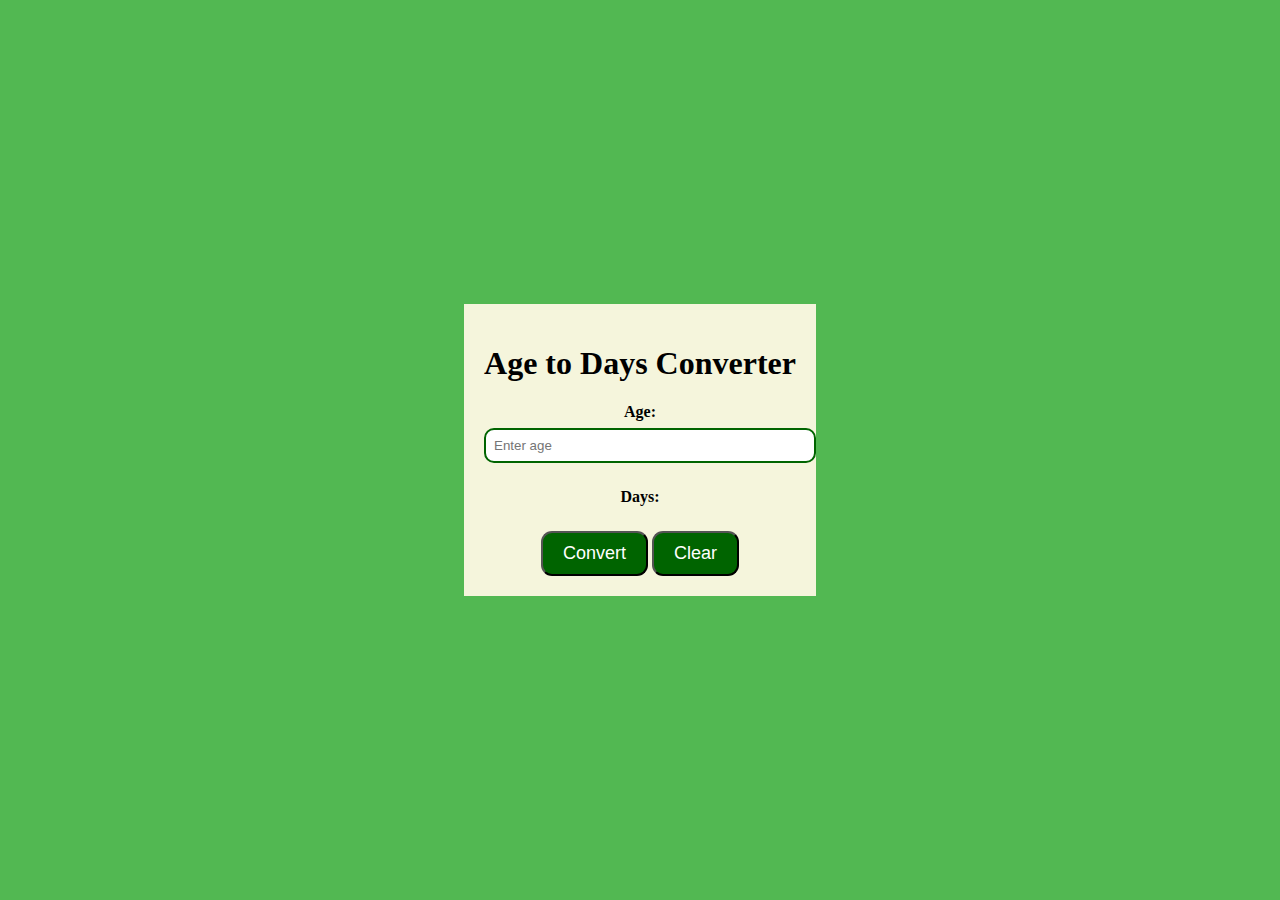
<file: Age to days/index.html>
<!DOCTYPE html>
<html lang="en">
<head>
    <meta charset="UTF-8">
    <meta name="viewport" content="width=device-width, initial-scale=1.0">
    <link rel="stylesheet" href="./CSS/styles.css">
    <title>Age to Days</title>
</head>
<body>
    <div class="block">
        <h1>Age to Days Converter</h1>
        <div class="add">
            <h4>Age:</h4>
            <input type="text" id="low" placeholder="Enter age">
        </div>
        <div class="add">
            <h4 id="high">Days:</h4>
           
        </div>
        <button id="calc">Convert</button> <button id="clr">Clear</button>
    </div> 

    <script src="./script/index.js"></script>
</body>
</html>
</file>
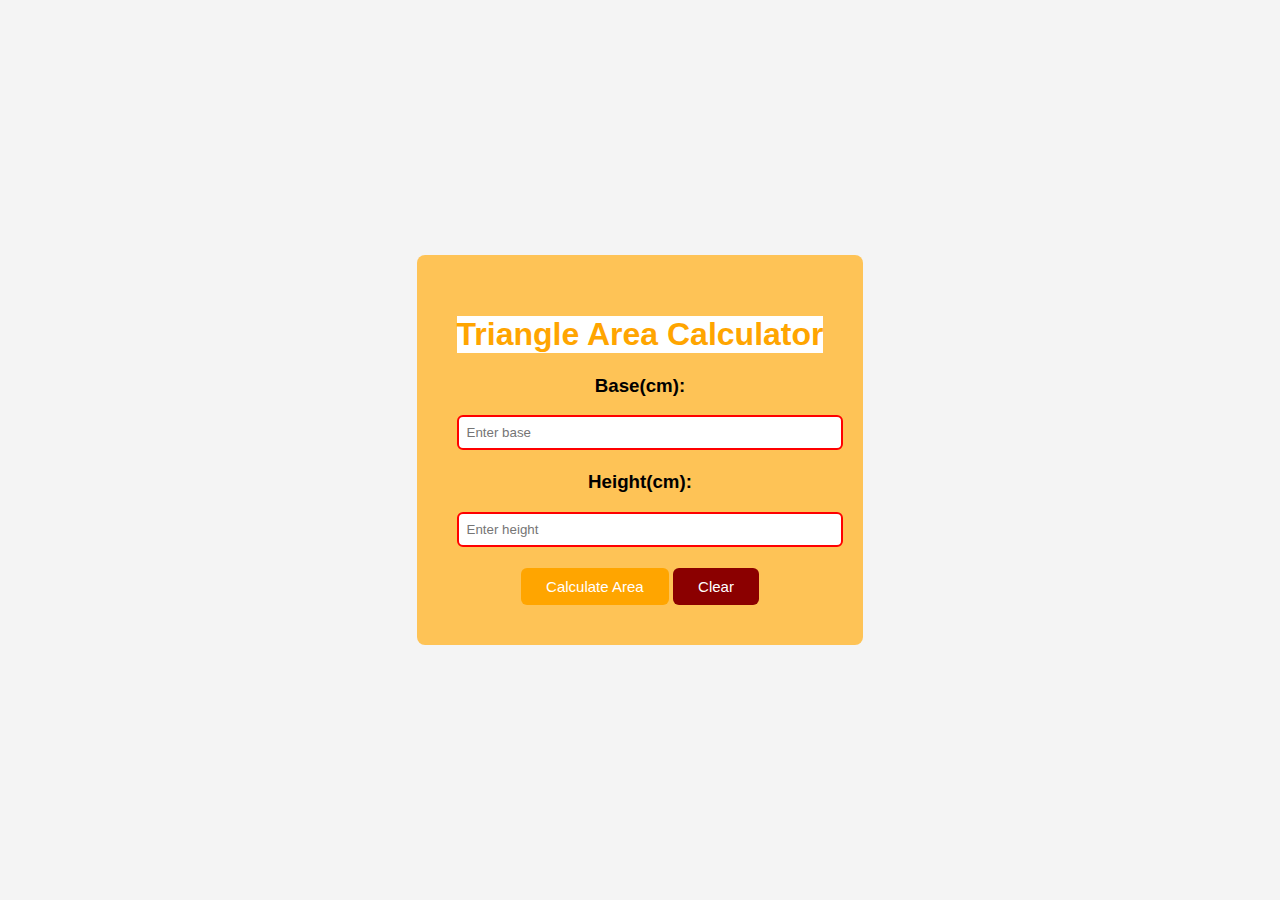
<file: areaOfTriangle 3.06/index.html>
<!DOCTYPE html>
<html lang="en">
<head>
    <meta charset="UTF-8">
    <meta name="viewport" content="width=device-width, initial-scale=1.0">
    <link rel="stylesheet" href="./CSS/styles.css">
    <title>Document</title>
</head>
<body>
    <div class="calc-space">
        <h1>Triangle Area Calculator</h1>
        <div class="input-sec">
            <h3 >Base(cm):</h3>
            <input type="number" id="mass" placeholder="Enter base">
        </div>
        <div class="input-sec">
            <h3>Height(cm):</h3>
            <input type="number" id="length" placeholder="Enter height">
        </div>
        <button id="calculateBut">Calculate Area</button> <button id="clear">Clear</button>
        <div id="answer"></div>
    </div>

    <script src="./script/index.js"></script>
</body>
</html>
</file>
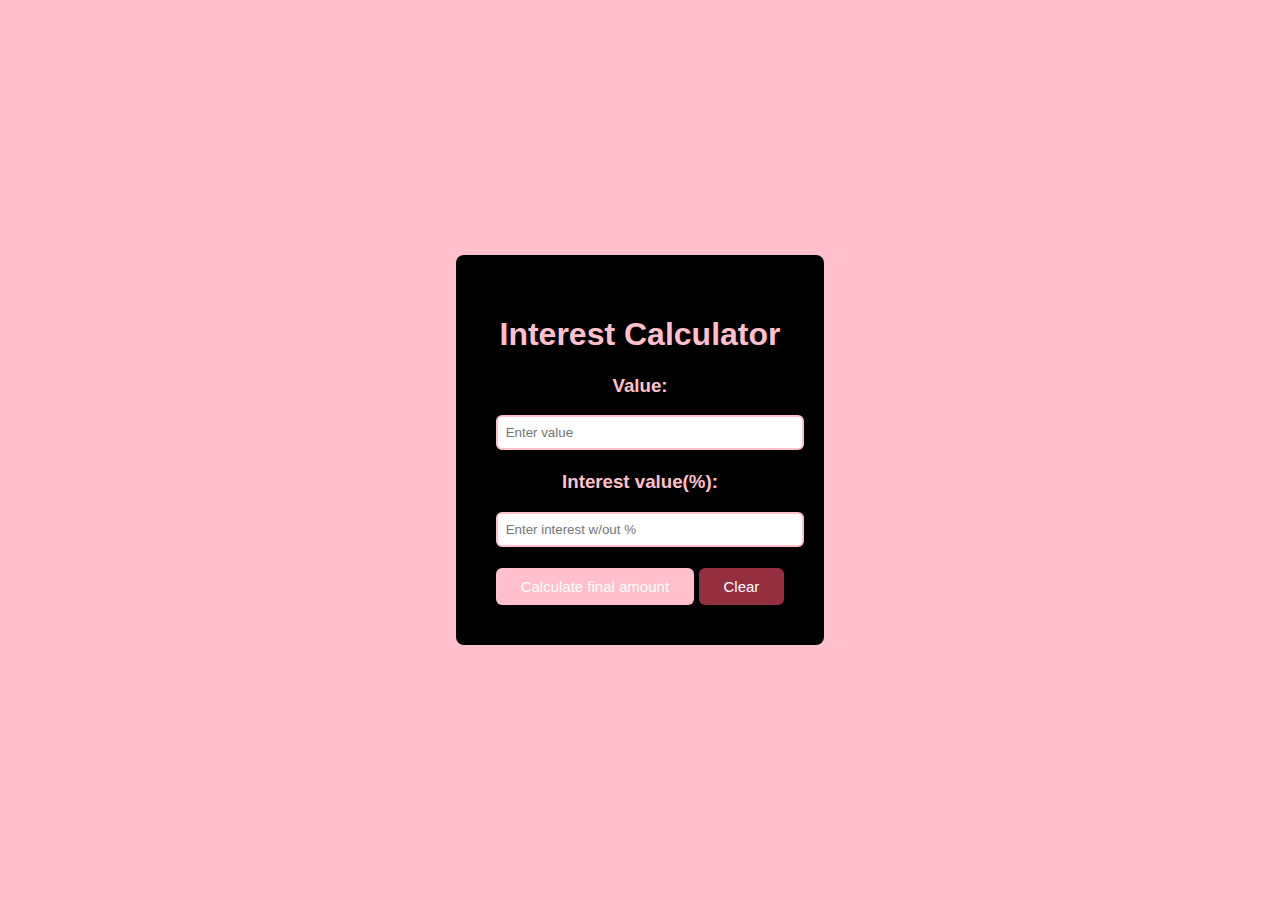
<file: Interest amount 3.06/index.html>
<!DOCTYPE html>
<html lang="en">
<head>
    <meta charset="UTF-8">
    <meta name="viewport" content="width=device-width, initial-scale=1.0">
    <link rel="stylesheet" href="./CSS/styles.css">
    <title>Document</title>
</head>
<body>
    <div class="calc-space">
        <h1>Interest Calculator</h1>
        <div class="input-sec">
            <h3 >Value:</h3>
            <input type="number" id="mass" placeholder="Enter value">
        </div>
        <div class="input-sec">
            <h3>Interest value(%):</h3>
            <input type="number" id="length" placeholder="Enter interest w/out %">
        </div>
        <button id="calculateBut">Calculate final amount</button> <button id="clear">Clear</button>
        <div id="answer"></div>
    </div>


<script src="./script/index.js"></script>
</body>
</html>
</file>
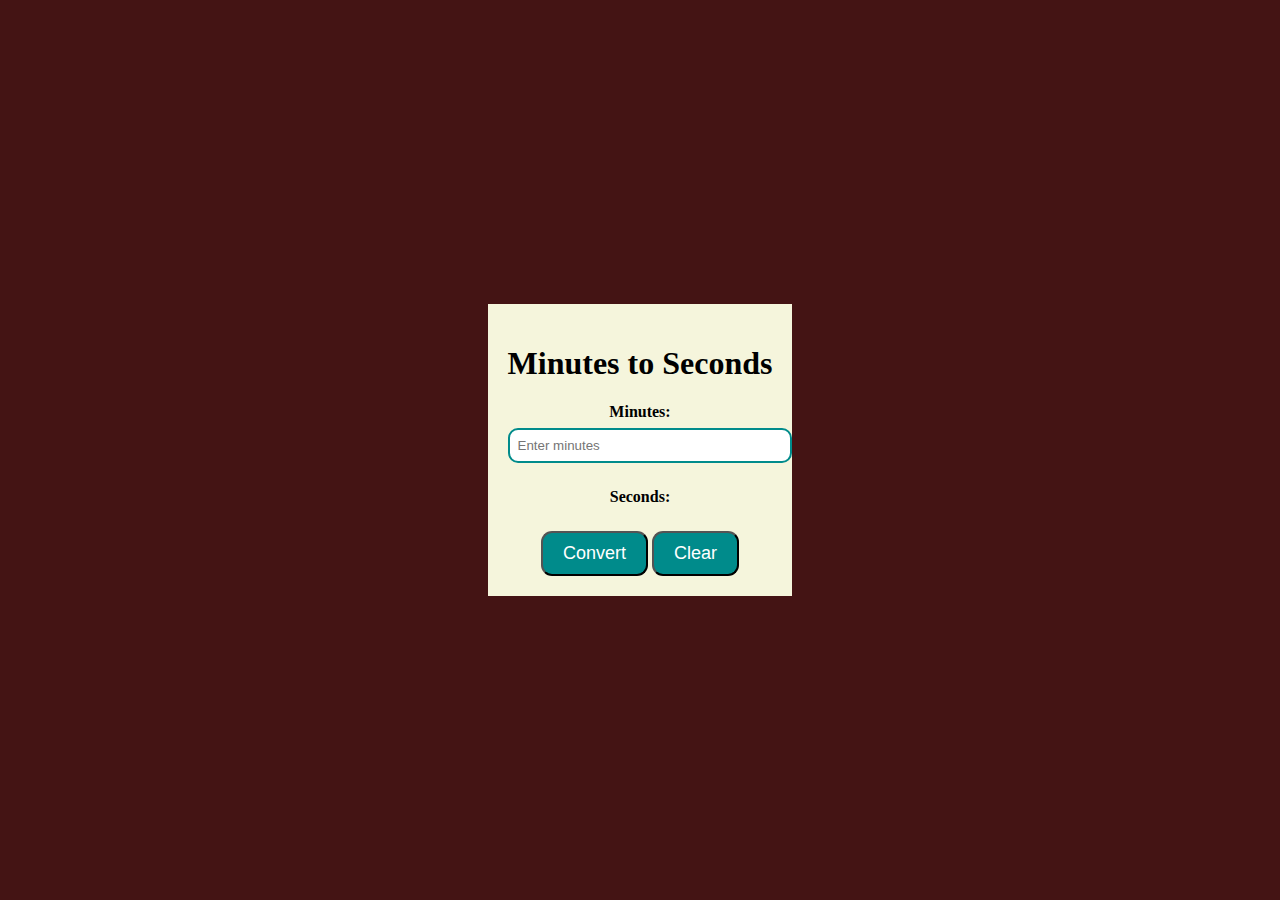
<file: Mins to secs 3.06/index.html>
<!DOCTYPE html>
<html lang="en">
<head>
    <meta charset="UTF-8">
    <meta name="viewport" content="width=device-width, initial-scale=1.0">
    <link rel="stylesheet" href="./CSS/styles.css">
    <title>Minutes to Seconds</title>
</head>
<body>
    <div class="block">
        <h1>Minutes to Seconds</h1>
        <div class="add">
            <h4>Minutes:</h4>
            <input type="text" id="low" placeholder="Enter minutes">
        </div>
        <div class="add">
            <h4 id="high">Seconds:</h4>
           
        </div>
        <button id="calc">Convert</button> <button id="clr">Clear</button>
    </div>
    

    <script src="./script/index.js"></script>
</body>
</html>
</file>
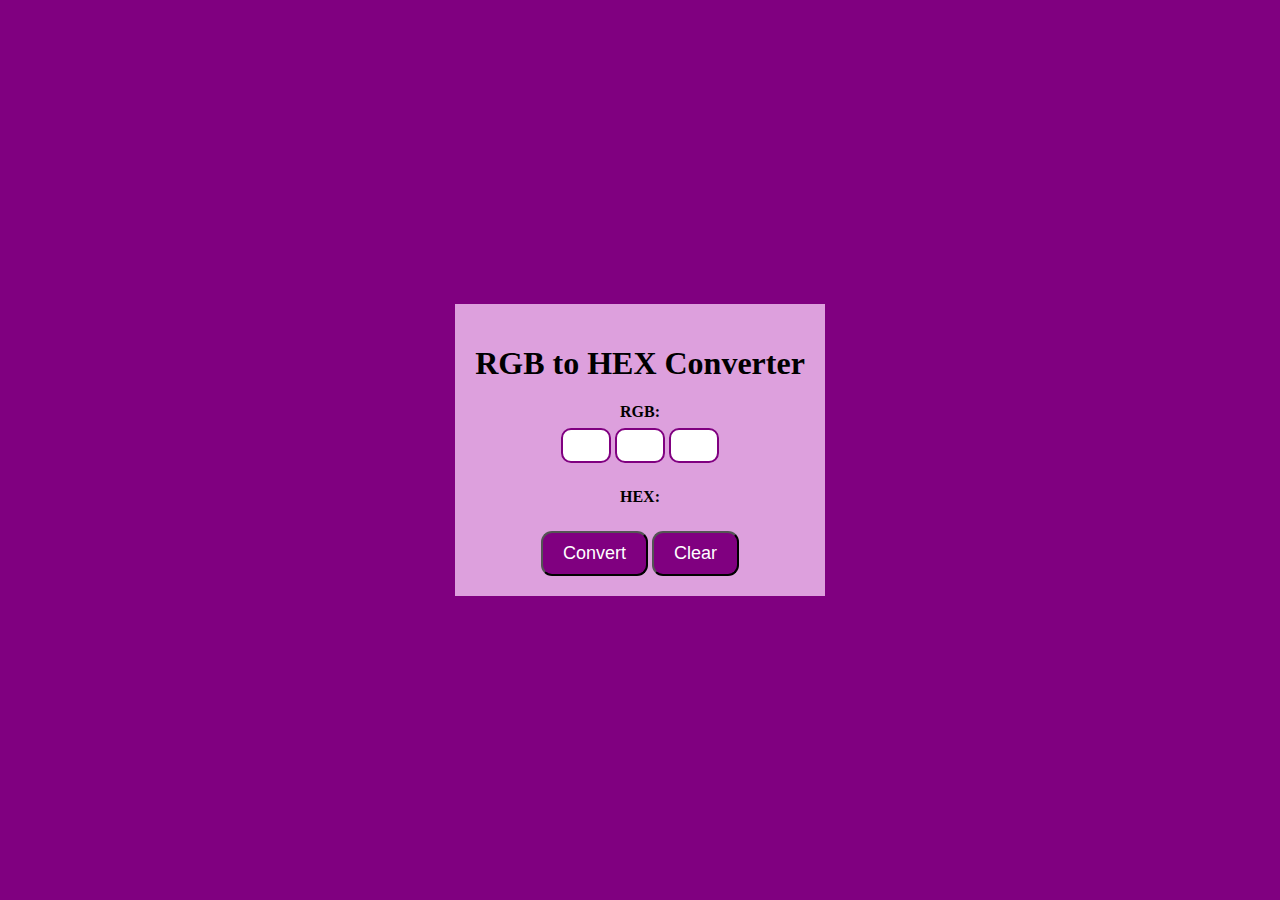
<file: RGB to HEX 4.06/index.html>
<!DOCTYPE html>
<html lang="en">
<head>
    <meta charset="UTF-8">
    <meta name="viewport" content="width=device-width, initial-scale=1.0">
    <link rel="stylesheet" href="./CSS/styles.css">
    <title>RGB to HEX Converter</title>
</head>
<body>
    <div class="block">
        <h1>RGB to HEX Converter</h1>
        <div class="add">
            <h4>RGB:</h4>
          <span><input type="text" id="red"> <input type="text" id="green"> <input type="text" id="blue"></span>
        </div>
        <div class="add">
            <h4 id="high">HEX:</h4>
           
        </div>
        <button id="calc">Convert</button> <button id="clr">Clear</button>
    </div>
    <script src="./script/index.js"></script>
</body>
</html>
</file>
<file: Age to days/CSS/styles.css>
body {
    font-family: 'Times New Roman', Times, serif;
    margin: 0;
    padding: 0;
    display: flex;
    justify-content: center;
    align-items: center;
    height: 100vh;
    background-color: rgb(82, 184, 82);
}

.block {
    background-color: beige;
    padding: 20px;
    text-align: center;
}

.add {
    margin-bottom: 25px;
}

.add h4 {
    display: block;
    margin-bottom: 7px;
}

.add input {
    width: 100%;
    padding: 8px;
    border-radius: 10px;
    border: 2px solid darkgreen;
}

#calc {
    background-color: darkgreen;
    color: white;
    padding: 10px 20px;
    font-size: 18px;
    border-radius: 11px;
}

#calc:active {
    background-color: black;
}

#clr{
    background-color: darkgreen;
    color: white;
    padding: 10px 20px;
    font-size: 18px;
    border-radius: 11px;
}
</file>
<file: areaOfTriangle 3.06/CSS/styles.css>
body {
    font-family: Verdana, Geneva, Tahoma, sans-serif;
    margin: 0;
    padding: 0;
    display: flex;
    justify-content: center;
    align-items: center;
    height: 100vh;
    background-color: #f4f4f4;
}

h1{
    color: orange;
    background-color: white;
}

.calc-space {
    background-color: rgb(254, 195, 86);
    padding: 40px;
    border-radius: 8px;
    text-align: center;
}


#calculateBut {
    background-color: orange;
    color: white;
    border: none;
    padding: 10px 25px;
    font-size: 15px;
    border-radius: 6px;
}

#result {
    font-size: 17px;
    font-weight: bold;
    margin-top: 20px;
}

#calculateBut:active {
    background-color: red;
}

.input-sec {
    margin-bottom: 21px;
}


.input-sec input {
    width: 100%;
    padding: 8px;
    border-radius: 6px;
    border: 2px solid red;
}


#clear {
    background-color: darkred;
    color: white;
    border: none;
    padding: 10px 25px;
    font-size: 15px;
    border-radius: 6px;
}

#clear:active {
    background-color: red;
}
</file>
<file: Interest amount 3.06/CSS/styles.css>
body {
    font-family: Verdana, Geneva, Tahoma, sans-serif;
    margin: 0;
    padding: 0;
    display: flex;
    justify-content: center;
    align-items: center;
    height: 100vh;
    background-color: pink;
}

h1{
    color: pink;
    background-color: black;
}

.calc-space {
    background-color: black;
    padding: 40px;
    border-radius: 8px;
    text-align: center;
}


#calculateBut {
    background-color: pink;
    color: white;
    border: none;
    padding: 10px 25px;
    font-size: 15px;
    border-radius: 6px;
}

#result {
    font-size: 17px;
    font-weight: bold;
    margin-top: 20px;
}

#calculateBut:active {
    background-color: rgb(255, 120, 142);
}

.input-sec {
    margin-bottom: 21px;
}


.input-sec input {
    width: 100%;
    padding: 8px;
    border-radius: 6px;
    border: 2px solid pink;
}


#clear {
    background-color: rgb(148, 47, 64);
    color: white;
    border: none;
    padding: 10px 25px;
    font-size: 15px;
    border-radius: 6px;
}

#clear:active {
    background-color: pink;
}

h3 {
    color: pink;
}
</file>
<file: Mins to secs 3.06/CSS/styles.css>
body {
    font-family: 'Times New Roman', Times, serif;
    margin: 0;
    padding: 0;
    display: flex;
    justify-content: center;
    align-items: center;
    height: 100vh;
    background-color: rgb(68, 20, 20);
}

.block {
    background-color: beige;
    padding: 20px;
    text-align: center;
}

.add {
    margin-bottom: 25px;
}

.add h4 {
    display: block;
    margin-bottom: 7px;
}

.add input {
    width: 100%;
    padding: 8px;
    border-radius: 10px;
    border: 2px solid darkcyan;
}

#calc {
    background-color: darkcyan;
    color: white;
    padding: 10px 20px;
    font-size: 18px;
    border-radius: 11px;
}

#calc:active {
    background-color: beige;
}

#clr{
    background-color: darkcyan;
    color: white;
    padding: 10px 20px;
    font-size: 18px;
    border-radius: 11px;
}
</file>
<file: RGB to HEX 4.06/CSS/styles.css>
body {
    font-family: 'Times New Roman', Times, serif;
    margin: 0;
    padding: 0;
    display: flex;
    justify-content: center;
    align-items: center;
    height: 100vh;
    background-color: purple;
}

.block {
    background-color: plum;
    padding: 20px;
    text-align: center;
}

.add {
    margin-bottom: 25px;
}

.add h4 {
    display: block;
    margin-bottom: 7px;
}

.add input {
    width: 100%;
    padding: 8px;
    border-radius: 10px;
    border: 2px solid purple;
}

#calc {
    background-color: purple;
    color: white;
    padding: 10px 20px;
    font-size: 18px;
    border-radius: 11px;
}

#calc:active {
    background-color: purple;
}

#clr{
    background-color: purple;
    color: white;
    padding: 10px 20px;
    font-size: 18px;
    border-radius: 11px;
}

#red, #green, #blue{
    width: 30px;
}
</file>
